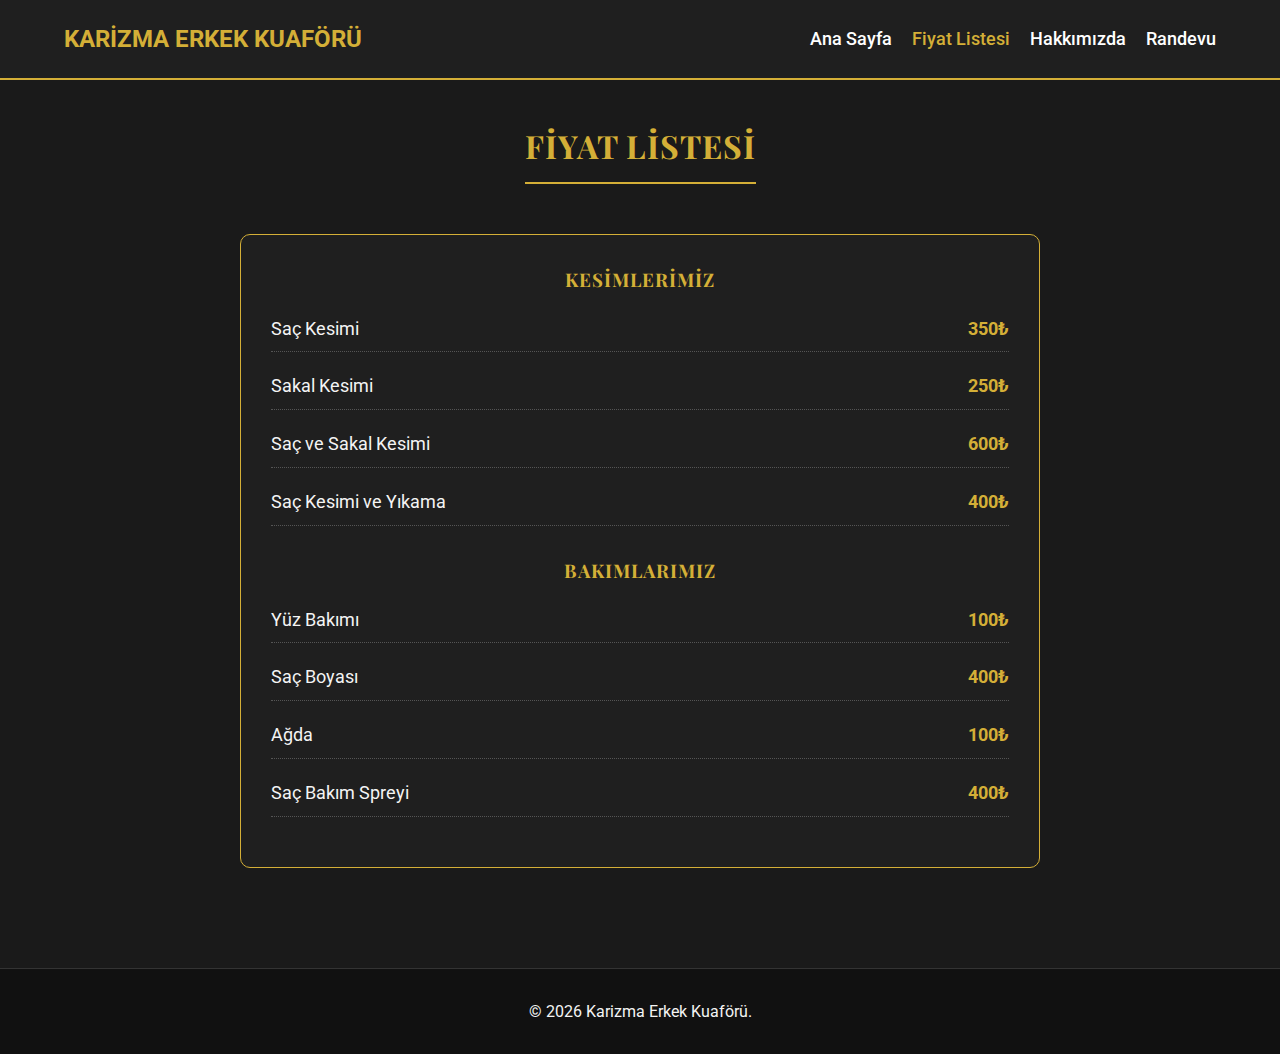
<file: FiyatListesi.html>
<!DOCTYPE html>
<html lang="tr">
<head>
    <meta charset="UTF-8">
    <meta name="viewport" content="width=device-width, initial-scale=1.0">
    <title>Fiyat Listesi - Karizma Erkek Kuaförü</title>
    <link rel="stylesheet" href="style.css">
    <link href="https://fonts.googleapis.com/css2?family=Playfair+Display:wght@700&family=Roboto:wght@300;400;700&display=swap" rel="stylesheet">
</head>
<body>
    <header>
        <div class="logo">KARİZMA ERKEK KUAFÖRÜ</div>
        <nav>
            <ul>
                <li><a href="index.html">Ana Sayfa</a></li>
                <li><a href="FiyatListesi.html" style="color:var(--gold)">Fiyat Listesi</a></li>
                <li><a href="Hakkında.html">Hakkımızda</a></li>
                <li><a href="Randevu.html">Randevu</a></li>
            </ul>
        </nav>
    </header>

    <section>
        <div class="center-wrap">
            <h2 class="section-title">FİYAT LİSTESİ</h2>
        </div>
        <div class="price-list">
            <h3 style="text-align:center; margin-bottom:20px;">Kesimlerimiz</h3>
            <div class="price-item"><span>Saç Kesimi</span><span>350₺</span></div>
            <div class="price-item"><span>Sakal Kesimi</span><span>250₺</span></div>
            <div class="price-item"><span>Saç ve Sakal Kesimi</span><span>600₺</span></div>
            <div class="price-item"><span>Saç Kesimi ve Yıkama</span><span>400₺</span></div>
            
            <h3 style="text-align:center; margin: 30px 0 20px 0;">BAKIMLARIMIZ</h3>
            <div class="price-item"><span>Yüz Bakımı</span><span>100₺</span></div>
            <div class="price-item"><span>Saç Boyası</span><span>400₺</span></div>
            <div class="price-item"><span>Ağda</span><span>100₺</span></div>
            <div class="price-item"><span>Saç Bakım Spreyi</span><span>400₺</span></div>
        </div>
    </section>

    <footer>
        <p>&copy; 2026 Karizma Erkek Kuaförü.</p>
    </footer>

</body>
</html>
</file>
<file: style.css>
:root {
    --primary-bg: #1a1a1a;    
    --secondary-bg: #1f1f1f;  
    --gold: #d4af37;          
    --text-light: #f4f4f4;    
}

* {
    margin: 0;
    padding: 0;
    box-sizing: border-box; 
}

body {
    font-family: 'Roboto', sans-serif;
    background-color: var(--primary-bg);
    color: var(--text-light);
    line-height: 1.6;
}

h1, h2, h3, h4 {
    font-family: 'Playfair Display', serif;
    color: var(--gold);
    text-transform: uppercase;
    letter-spacing: 1px;
}

a {
    text-decoration: none;
    transition: 0.3s;
}

ul {
    list-style: none;
}


header {
    background-color: var(--secondary-bg);
    padding: 20px 5%;
    display: flex;
    justify-content: space-between;
    align-items: center;
    border-bottom: 2px solid var(--gold);
    position: sticky;
    top: 0;
    z-index: 1000;
}

.logo {
    font-size: 1.5rem;
    font-weight: bold;
    color: var(--gold);
}

nav ul {
    display: flex;
    gap: 20px;
}

nav a {
    color: #ffffff;
    font-size: 18px;
    font-weight: 500;
}

nav a:hover, nav a:visited:hover {
    color: var(--gold);
}


section {
    padding: 40px 20px;
    max-width: 1100px;
    margin: auto;
}

.center-wrap {
    text-align: center;
    margin-bottom: 30px;
}

.section-title {
    text-align: center;
    margin-bottom: 20px;
    font-size: 2rem;
    border-bottom: 2px solid var(--gold);
    display: inline-block;
    padding-bottom: 10px;
}


.slider-container {
    position: relative;
    width: 100%;
    height: 60vh; 
    overflow: hidden;
    background: #000;
}

.slide img {
    width: 100%;
    height: 100%;
    object-fit: cover;
    opacity: 0.7;
}

.slider-text {
    position: absolute;
    top: 50%; left: 50%;
    transform: translate(-50%, -50%);
    text-align: center;
    background: rgba(0, 0, 0, 0.7);
    padding: 30px;
    border: 1px solid var(--gold);
    width: 80%;
    max-width: 600px;
}

.image-grid {
    display: grid;
    grid-template-columns: 1fr 1fr; 
    gap: 20px;
    margin: 40px auto;
    width: 100%;
}

.image-grid img {
    width: 100%;
    height: 300px; 
    object-fit: cover;
    border-radius: 10px;
    border: 2px solid var(--gold);
}


.price-list {
    background-color: var(--secondary-bg);
    padding: 30px;
    border: 1px solid var(--gold);
    width: 100%;
    max-width: 800px;
    margin: 30px auto;
    border-radius: 10px;
}

.price-item {
    display: flex;
    justify-content: space-between; 
    align-items: center;
    margin-bottom: 20px;
    border-bottom: 1px dotted #555;
    padding-bottom: 8px;
    font-size: 18px;
}

.price-item span:last-child {
    color: var(--gold);
    font-weight: bold;
    margin-left: 20px;
    white-space: nowrap; 
}


.tab-container {
    display: flex;
    width: 100%;
    max-width: 500px;
    gap: 10px;
    margin-bottom: 20px;
}

.tab-btn {
    flex: 1;
    padding: 15px 0;
    background: #333;
    border: 1px solid var(--gold);
    color: #fff;
    cursor: pointer;
    border-radius: 5px;
    font-size: 16px;
    font-weight: bold;
    transition: all 0.3s ease;
}

.tab-btn:hover {
    background-color: #444;
    color: var(--gold);
}


input, select {
    width: 100%;
    padding: 15px;
    background: #333;
    border: 1px solid #555;
    color: #fff;
    margin-bottom: 15px;
    border-radius: 5px;
    font-size: 16px;
    outline: none;
}

input:focus {
    border-color: var(--gold);
}


#datePicker {
    width: 100%;
    text-align: center;
    font-weight: bold;
    font-size: 18px;
    color: var(--gold);
    border: 2px solid var(--gold);
    cursor: pointer;
}


.slots-container {
    display: grid;
    grid-template-columns: repeat(4, 1fr); 
    gap: 10px;
    margin: 25px auto;
    width: 100%;
}

.slot {
    background-color: #1a1a1a;
    color: var(--gold);
    border: 2px solid var(--gold);
    padding: 10px 5px;
    text-align: center;
    border-radius: 8px;
    cursor: pointer;
    font-weight: bold;
    font-size: 14px;
    transition: all 0.3s ease;
}

.slot:hover, .slot.selected {
    background-color: var(--gold);
    color: #000;
}

.slot.disabled {
    background-color: #333 !important;
    color: #555 !important;
    border-color: #444 !important;
    text-decoration: line-through;
    cursor: not-allowed;
    opacity: 0.5;
}


#bookBtn, .gold-btn {
    width: 100%;
    background-color: var(--gold);
    color: #000;
    font-size: 18px;
    font-weight: bold;
    padding: 15px;
    border: 2px solid var(--gold);
    border-radius: 8px;
    cursor: pointer;
    text-transform: uppercase;
    transition: all 0.3s ease;
    margin-top: 10px;
}

#bookBtn:hover, .gold-btn:hover {
    background-color: transparent;
    color: var(--gold);
}


.contact-box {
    display: flex;
    flex-direction: column;
    align-items: center;
    text-align: center;
    width: 100%;
    border: 2px solid var(--gold);
    padding: 20px;
    border-radius: 10px;
}

.iletisim-btn {
    display: inline-block;
    background-color: var(--gold);
    color: #000 !important;
    padding: 10px 20px;
    margin-top: 15px;
    font-weight: bold;
    border-radius: 5px;
    border: 2px solid var(--gold);
}

.iletisim-btn:hover {
    background-color: transparent;
    color: var(--gold) !important;
}


footer {
    text-align: center;
    padding: 30px;
    background: #111;
    margin-top: 30px;
    border-top: 1px solid #333;
}

.modal-overlay {
    position: fixed;
    top: 0; left: 0;
    width: 100%; height: 100%;
    background: rgba(0,0,0,0.9);
    display: flex;
    justify-content: center;
    align-items: center;
    z-index: 2000;
}

.modal-content {
    background: var(--secondary-bg);
    padding: 30px;
    border-radius: 15px;
    border: 2px solid var(--gold);
    text-align: center;
    width: 90%;
    max-width: 400px;
}

#tamamBtn {
    width: 100%;
    padding: 10px;
    margin-top: 15px;
    background: var(--gold);
    border: none;
    font-weight: bold;
    cursor: pointer;
    border-radius: 5px;
}


@media (max-width: 768px) {
   
    header {
        flex-direction: column;
        gap: 15px;
        padding: 15px;
    }

    nav ul {
        flex-wrap: wrap;
        justify-content: center;
    }

    
    .image-grid {
        grid-template-columns: 1fr;
    }
    
    .image-grid img {
        height: auto;
        max-height: 300px;
    }

    
    .slider-container {
        height: 40vh;
    }
}

@media (max-width: 480px) {
    .slots-container {
        grid-template-columns: repeat(2, 1fr);
    }
    
    .tab-btn {
        font-size: 14px;
        padding: 12px 0;
        color: #d4af37;
    }
    
    .section-title {
        font-size: 1.5rem;
    }

    .price-item {
        font-size: 16px;
    }
}
</file>
